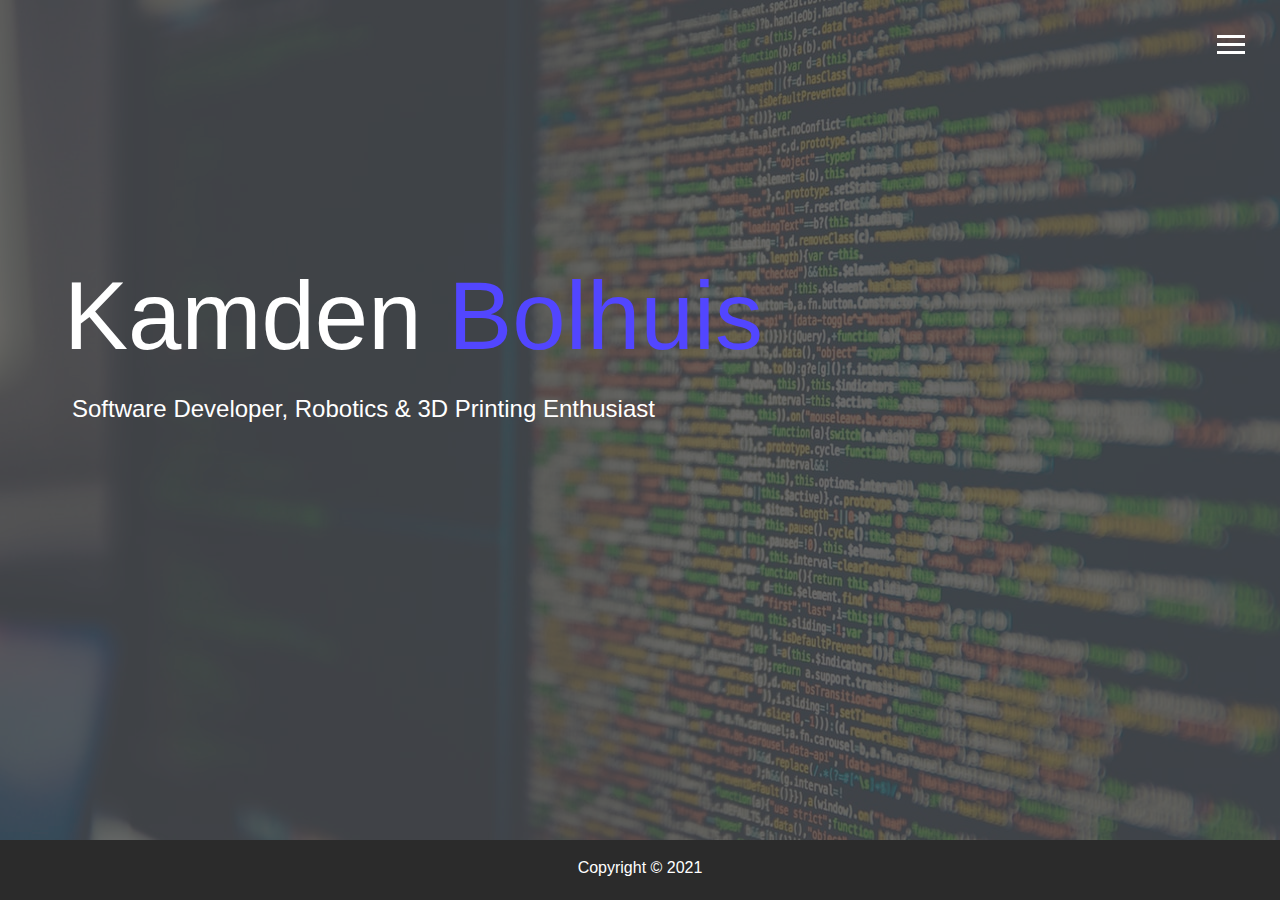
<file: index.html>
<!DOCTYPE html>
<html lang="en">

<head>
  <meta charset="UTF-8">
  <meta name="viewport" content="width=device-width, initial-scale=1.0">
  <meta http-equiv="X-UA-Compatible" content="ie=edge">
  <link rel="stylesheet" href="https://use.fontawesome.com/releases/v5.2.0/css/all.css" integrity="sha384-hWVjflwFxL6sNzntih27bfxkr27PmbbK/iSvJ+a4+0owXq79v+lsFkW54bOGbiDQ"
    crossorigin="anonymous">

  <link rel="stylesheet" href="css/main.css">
  <title>Kamden Bolhuis</title>
</head>

<body id="bg-image">
  <header>
    <div class="menu-btn">
      <div class="btn-line"></div>
      <div class="btn-line"></div>
      <div class="btn-line"></div>
    </div>

    <nav class="menu">
      <div class="menu-branding">
        <div class="portrait"></div>
      </div>
      <ul class="menu-nav">
        <li class="nav-item current">
          <a href="index.html" class="nav-link current">
            Home
          </a>
        </li>
        <li class="nav-item">
          <a href="about.html" class="nav-link">
            About Me
          </a>
        </li>
        <li class="nav-item">
          <a href="work.html" class="nav-link">
            My Work
          </a>
        </li>
        <li class="nav-item">
          <a href="contact.html" class="nav-link">
            Contact Me
          </a>
        </li>
      </ul>
    </nav>
  </header>

  <main id="home">
    <h1 class="lg-heading">
      Kamden
      <span class="text-secondary">Bolhuis</span>
    </h1>
    <h2 class="sm-heading">
      Software Developer, Robotics & 3D Printing Enthusiast
    </h2>
    <div class="icons">
      <a href="https://github.com/KamdenB">
        <i class="fab fa-github fa-2x"></i>
      </a>
    </div>
  </main>
  <footer id="main-footer" class="copy fixed-bottom"> 
    Copyright &copy; 2021
  </footer>
  <script src="js/main.js"></script>
</body>

</html>
</file>
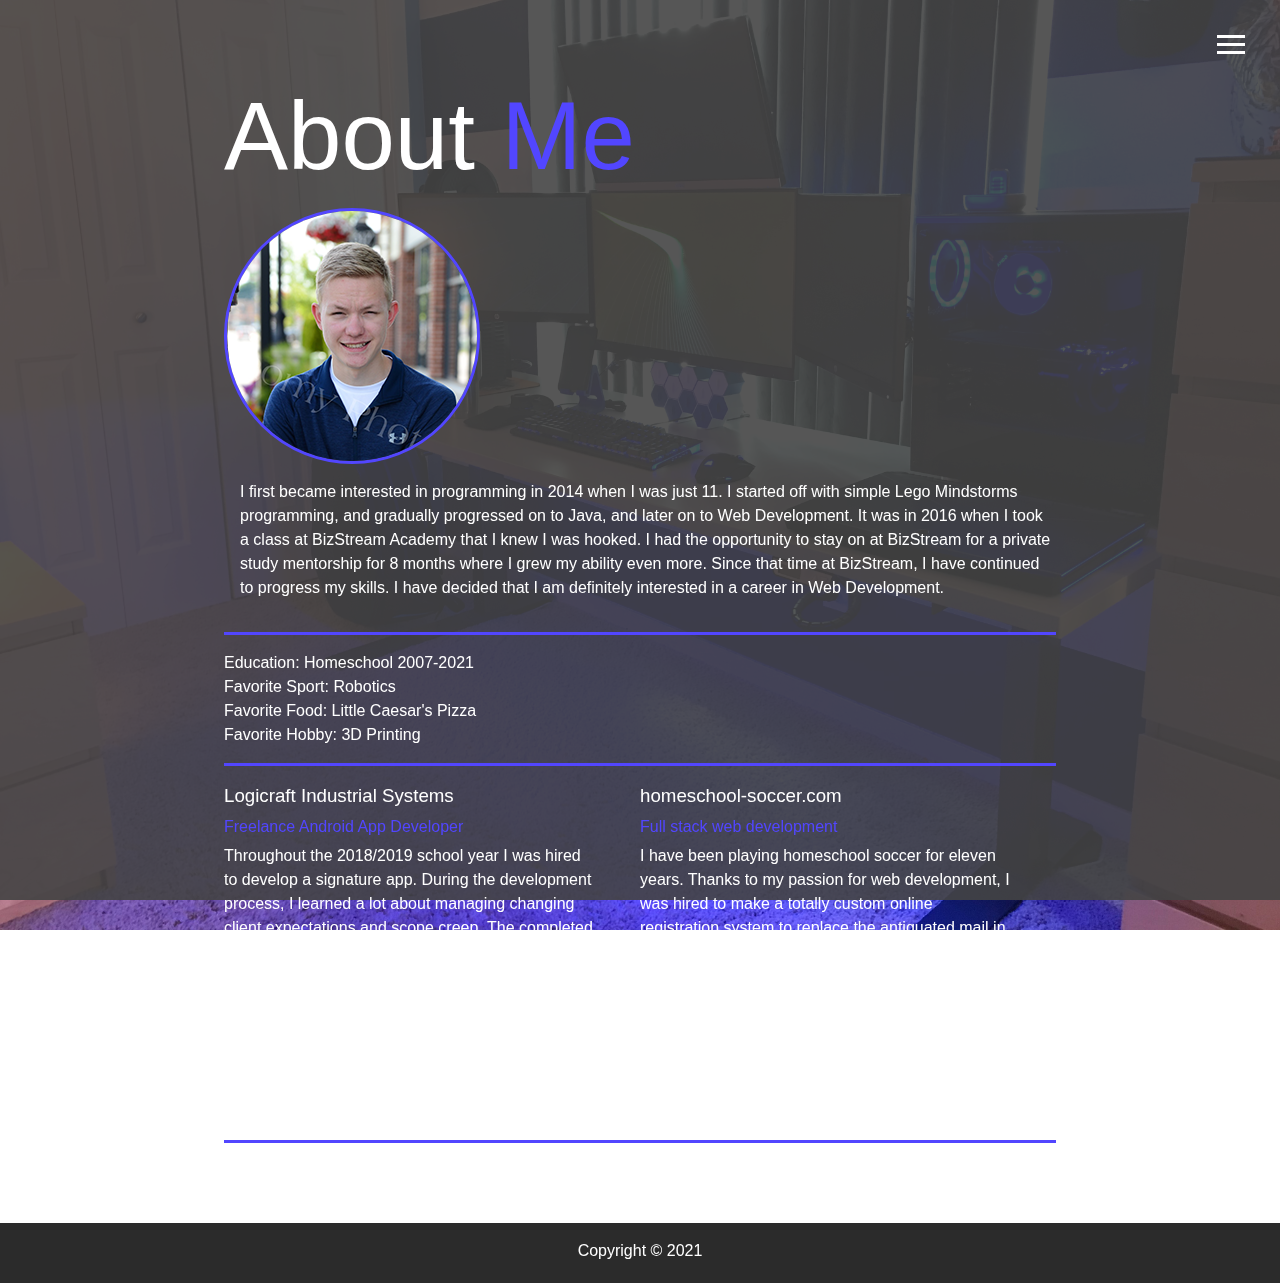
<file: about.html>
<!DOCTYPE html>
<html lang="en">

<head>
  <meta charset="UTF-8">
  <meta name="viewport" content="width=device-width, initial-scale=1.0">
  <meta http-equiv="X-UA-Compatible" content="ie=edge">
  <link rel="stylesheet" href="https://use.fontawesome.com/releases/v5.2.0/css/all.css" integrity="sha384-hWVjflwFxL6sNzntih27bfxkr27PmbbK/iSvJ+a4+0owXq79v+lsFkW54bOGbiDQ"
    crossorigin="anonymous">

  <link rel="stylesheet" href="css/main.css">
  <link rel="stylesheet" href="css/about_me.css">
  <title>Kamden Bolhuis - About</title>
</head>

<body id="about">
  <div id="about-bg-img"></div>
  <header>
    <div class="menu-btn">
      <div class="btn-line"></div>
      <div class="btn-line"></div>
      <div class="btn-line"></div>
    </div>

    <nav class="menu">
      <div class="menu-branding">
        <div class="portrait"></div>
      </div>
      <ul class="menu-nav">
        <li class="nav-item">
          <a href="index.html" class="nav-link current">
            Home
          </a>
        </li>
        <li class="nav-item current">
          <a href="about.html" class="nav-link">
            About Me
          </a>
        </li>
        <li class="nav-item">
          <a href="work.html" class="nav-link">
            My Work
          </a>
        </li>
        <li class="nav-item">
          <a href="contact.html" class="nav-link">
            Contact Me
          </a>
        </li>
      </ul>
    </nav>
  </header>

  <main id="about">
    <h1 class="lg-heading">
      About <span class="text-secondary">Me</span>
    </h1>
    <div class="about">
        <img src="img/portrait_3_small.png" alt="Kamden Bolhuis" class="bio-image">
        <div class="bio">
            <p>
              I first became interested in programming in 2014 when I was just 11. I started off with simple Lego Mindstorms programming, and gradually progressed on to Java, and later on to Web Development. It was in 2016 when I took a class at BizStream Academy that I knew I was hooked. I had the opportunity to stay on at BizStream for a private study mentorship for 8 months where I grew my ability even more. Since that time at BizStream, I have continued to progress my skills.
              I have decided that I am definitely interested in a career in Web Development.
            </p>
        </div>
    </div>
    <div class="mobile-break"></div>
    <div class="bio-favorites">
      <div class="favorties-1">
        <div>Education: Homeschool 2007-2021</div>
        <div>Favorite Sport: Robotics</div>
        <div>Favorite Food: Little Caesar's Pizza</div>
        <div>Favorite Hobby: 3D Printing</div>
      </div>
    </div>
    <div class="about-jobs">
      <div>
        <h3>Logicraft Industrial Systems</h3>
        <p class="job-desc text-secondary">Freelance Android App Developer</p>
        <p>Throughout the 2018/2019 school year I was hired to develop a signature app. During the development process, I learned a lot about managing changing client expectations and scope creep. The completed project was an app used to collect client signatures, upload them to google drive, and then insert them into a specific google sheet document. This app was built using the Ionic framework and custom GScripts to manage where the signature was put.</p>
      </div>
      <div>
        <h3>homeschool-soccer.com</h3>
        <p class="job-desc text-secondary">Full stack web development</p>
        <p>I have been playing homeschool soccer for eleven years. Thanks to my passion for web development, I was hired to make a totally custom online registration system to replace the antiquated mail in registration system. I was really interested in learning the MERN stack, so I knew this would be a good opportunity to learn it. It has been a great opportunity to write a functional website that would be heavily used. I learned a lot in the process, and I created a registration system smooth and easy for the users.</p>
      </div>
    </div>
  </main>

  <footer id="main-footer">
      Copyright &copy; 2021
  </footer>

  <script src="js/main.js"></script>
</body>

</html>
</file>
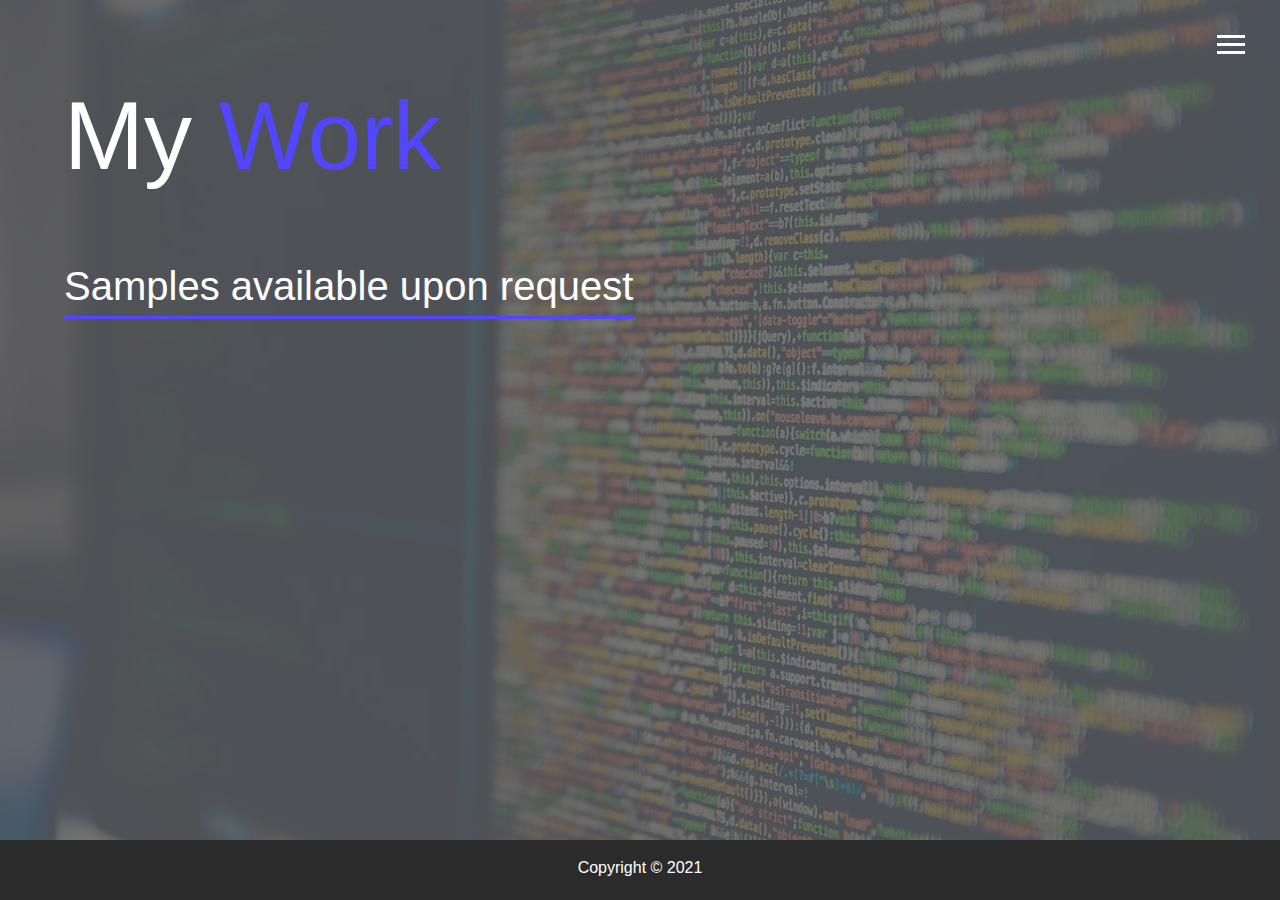
<file: work.html>
<!DOCTYPE html>
<html lang="en">

<head>
  <meta charset="UTF-8">
  <meta name="viewport" content="width=device-width, initial-scale=1.0">
  <meta http-equiv="X-UA-Compatible" content="ie=edge">
  <link rel="stylesheet" href="https://use.fontawesome.com/releases/v5.2.0/css/all.css" integrity="sha384-hWVjflwFxL6sNzntih27bfxkr27PmbbK/iSvJ+a4+0owXq79v+lsFkW54bOGbiDQ"
    crossorigin="anonymous">

  <link rel="stylesheet" href="css/main.css">
  <link rel="stylesheet" href="css/work.css">
  <title>Kamden Bolhuis - My Work</title>
</head>

<body id="work">
  <header>
    <div class="menu-btn">
      <div class="btn-line"></div>
      <div class="btn-line"></div>
      <div class="btn-line"></div>
    </div>

    <nav class="menu">
      <div class="menu-branding">
        <div class="portrait"></div>
      </div>
      <ul class="menu-nav">
        <li class="nav-item">
          <a href="index.html" class="nav-link current">
            Home
          </a>
        </li>
        <li class="nav-item">
          <a href="about.html" class="nav-link">
            About Me
          </a>
        </li>
        <li class="nav-item current">
          <a href="work.html" class="nav-link">
            My Work
          </a>
        </li>
        <li class="nav-item">
          <a href="contact.html" class="nav-link">
            Contact Me
          </a>
        </li>
      </ul>
    </nav>
  </header>

  <main id="">
    <h1 class="lg-heading">My <span class="text-secondary">Work</span></h1>
    <div class="projects">
        <!-- <div class="item">
            <a href="#!">
                <img src="img/projects/project1.jpg" alt="Project">
            </a>
            <a href="#!" class="btn-light">
                <i class="fas fa-eye"></i> Project
            </a>
            <a href="#!" class="btn-dark">
                <i class="fab fa-github"></i> Github
            </a>
        </div>
        <div class="item">
            <a href="#!">
                <img src="img/projects/project1.jpg" alt="Project">
            </a>
            <a href="#!" class="btn-light">
                <i class="fas fa-eye"></i> Project
            </a>
            <a href="#!" class="btn-dark">
                <i class="fab fa-github"></i> Github
            </a>
        </div> -->
      </div>
          <div class="work-placeholder">
            Samples available upon request
          </div>
  </main>

  <footer id="main-footer">
      Copyright &copy; 2021
  </footer>

  <script src="js/main.js"></script>
</body>

</html>
</file>
<file: css/main.css>
.menu-btn {
  position: absolute;
  z-index: 3;
  right: 35px;
  top: 35px;
  cursor: pointer;
  transition: all 0.5s ease-out;
}
.menu-btn .btn-line {
  width: 28px;
  height: 3px;
  margin: 0 0 5px 0;
  background: #fff;
  transition: all 0.5s ease-out;
}
.menu-btn.close {
  transform: rotate(180deg);
}
.menu-btn.close .btn-line:nth-child(1) {
  transform: rotate(45deg) translate(5px, 5px);
}
.menu-btn.close .btn-line:nth-child(2) {
  opacity: 0;
}
.menu-btn.close .btn-line:nth-child(3) {
  transform: rotate(-45deg) translate(7px, -6px);
}

.menu {
  position: fixed;
  top: 0;
  width: 100%;
  visibility: hidden;
}
.menu.show {
  visibility: visible;
}
.menu-branding,
.menu-nav {
  display: flex;
  flex-flow: column wrap;
  align-items: center;
  justify-content: center;
  float: left;
  width: 50%;
  height: 100vh;
  overflow: hidden;
}
.menu-branding {
  border-right: 1.5px solid #5246ff;
}
.menu-nav {
  border-left: 1.5px solid #5246ff;
  margin: 0;
  padding: 0;
  background: rgba(55, 55, 55, 0.9);
  list-style: none;
  transform: translate3d(0, -100%, 0);
  transition: all 0.5s ease-out;
}
.menu-nav.show {
  transform: translate3d(0, 0, 0);
}
.menu-branding {
  background: rgba(68, 68, 68, 0.9);
  transform: translate3d(0, 100%, 0);
  transition: all 0.5s ease-out;
}
.menu-branding.show {
  transform: translate3d(0, 0, 0);
}
.menu-branding .portrait {
  width: 250px;
  height: 250px;
  background: url("../img/portrait.png");
  background-color: #444;
  background-size: cover;
  border-radius: 50%;
  border: solid 3px #5246ff;
}
.menu .nav-item {
  transform: translate3d(600px, 0, 0);
  transition: all 0.5s ease-out;
}
.menu .nav-item.show {
  transform: translate3d(0, 0, 0);
}
.menu .nav-item.current > a {
  color: #5246ff;
}
.menu .nav-item.current > a:hover {
  border-bottom: 1px solid #fff;
}
.menu .nav-link {
  display: inline-block;
  position: relative;
  font-size: 2.5rem;
  text-transform: uppercase;
  padding: 1rem 0;
  font-weight: 300;
  color: #fff;
  text-decoration: none;
  /* transition: all 0.3s ease-in-out; */
}
.menu .nav-link:hover {
  /* color: #5246ff; */
  border-bottom: 1px solid #5246ff;
}

.nav-item:nth-child(1) {
  transition-delay: 0.1s;
}

.nav-item:nth-child(2) {
  transition-delay: 0.15s;
}

.nav-item:nth-child(3) {
  transition-delay: 0.2s;
}

.nav-item:nth-child(4) {
  transition-delay: 0.25s;
}

.btn,
.btn-dark,
.btn-light {
  display: block;
  padding: 0.5rem 1rem;
  border: 0;
  margin-bottom: 0.3rem;
  transition: all 0.25s ease-out;
}
.btn:hover,
.btn-dark:hover,
.btn-light:hover {
  background-color: #5246ff;
  color: #000;
  transition: all 0.25s ease-out;
}

.btn-dark {
  background: black;
  color: #fff;
}

.btn-light {
  background: #c4c4c4;
  color: #333;
}

* {
  box-sizing: border-box;
}

body {
  /* background: #444; */
  color: #fff;
  height: 100%;
  margin: 0;
  font-family: "Segoe UI", Tahoma, Geneva, Verdana, sans-serif;
  line-height: 1.5;
}
body#bg-image {
  background: url("../img/background2.png");
  background-attachment: fixed;
  background-size: cover;
}
body#bg-image:after {
  content: "";
  position: absolute;
  top: 0;
  right: 0;
  width: 100%;
  height: 100%;
  z-index: -1;
  background: rgba(68, 68, 68, 0.8);
}

h1,
h2,
h3 {
  margin: 0;
  font-weight: 400;
}
h1.lg-heading,
h2.lg-heading,
h3.lg-heading {
  font-size: 6rem;
}
h1.sm-heading,
h2.sm-heading,
h3.sm-heading {
  margin-bottom: 2rem;
  padding: 0.2rem .5rem;
}

a {
  color: #fff;
  text-decoration: none;
}

header {
  position: fixed;
  z-index: 2;
  width: 100%;
}

.text-secondary {
  color: #5246ff;
}

main {
  text-align: left;
  padding: 4rem;
  min-height: calc(100vh - 60px);
}
main .icons {
  margin-top: 1rem;
  margin-left: .5rem;
}
main .icons a {
  padding: 0.4rem;
}
main .icons a:hover {
  color: #5246ff;
  transition: all 0.5s ease-out;
}
main#home {
  overflow: hidden;
}
main#home h1 {
  margin-top: 20vh;
}

.boxes {
  /* display: flex;
  flex-wrap: wrap; */
  /* justify-content: space-evenly; */
  /* align-items: left; */
  margin-top: 1rem;
}
div.email {
  font-size: 2rem;
  padding: 1.5rem .5rem;
  text-align: left;
  margin-bottom: 3rem;
  transition: all 0.5s ease-out;
}

#main-footer {
  text-align: center;
  padding: 1rem;
  background: #2b2b2b;
  color: #fff;
  height: 60px;
}

@media screen and (min-width: 1171px) {
  .projects {
    grid-template-columns: repeat(4, 1fr);
  }
}

@media screen and (min-width: 769px) and (max-width: 1170px) {
  .projects {
    grid-template-columns: repeat(3, 1fr);
  }
}

@media screen and (max-width: 768px) {
  body#bg-image, body#contact {
    overflow: hidden;
  }
  body#bg-image::after {
    background: none;
  }
  h1.lg-heading {
    font-size: 4rem;
    padding-bottom: 1rem;
  }
  .menu .nav-link {
    font-size: 1.4rem;
  }
  main {
    align-items: center;
    text-align: center;
  }
  main .lg-heading {
    line-height: 1;
    margin-bottom: 1rem;
  }
  ul.menu-nav,
  div.menu-branding {
    float: none;
    width: 100%;
    min-height: 0;
  }
  ul.menu-nav.show,
  div.menu-branding.show {
    transform: translate3d(0, 0, 0);
  }
  .menu-branding {
    border-right: none;
  }
  .menu-nav {
    border-top: 4px solid #5246ff;
    border-left: none;
    height: 75vh;
    transform: translate3d(100%, 0, 0);
    background:rgba(55, 55, 55, 1);
    justify-content: initial;
    padding-top: 2rem;
    /* font-size: 20px; */
  }
  .menu-branding {
    height: 25vh;
    transform: translate3d(-100%, 0, 0);
    background: rgba(68, 68, 68, 1);
  }
  .menu-branding .portrait {
    background: url("../img/portrait_small.png");
    background-size: cover;
    height: 150px;
    width: 150px;
  }
  .work-placeholder {
    border-bottom: 3px solid #5246ff;
    text-align: center;
  }
  .fixed-bottom {
    /* z-index: 5; */
    bottom: 0;
    left: 0;
    position: fixed;
    width: 100%;
  }
}

@media screen and (max-width: 500px) {
  main#home h1 {
    margin-top: 10vh;
  }
  .projects {
    grid-template-columns: 1fr;
  }
}
</file>
<file: css/about_me.css>
body#about {
    background: url("../img/setup.jpg") no-repeat center center;
    background-size: cover;
    background-position: center;
    background-attachment: fixed;
}

body#about::after {
    content: "";
    position: fixed;
    top: 0;
    right: 0;
    width: 100%;
    height: 100%;
    z-index: -1;
    background: rgba(68, 68, 68, 0.9);
}
h1.lg-heading {
    padding: 0 10rem;
}

.about {
    display: flex;
    flex-wrap: wrap;
    /* grid-template: 1fr 1fr;
    justify-content: center; */
    /* width: 100%; */
}

.about, .bio-favorites, .about-jobs {
    margin: 0 10rem;
}

img.bio-image {
    border-radius: 50%;
    border: #5246ff 3px solid;
    grid-column: 1 / 2;
}

.bio {
    padding-left: 1rem;
    /* min-width: 400px; */
}

.bio-favorites, .about, .about-jobs>div {
    padding-bottom: 1rem;
    border-bottom: 3px solid #5246ff;
    margin-bottom: 1rem;
}

.job-desc {
    margin: .3rem 0;
}

.job-desc~p {
    margin-top: 0;
}

.about-jobs {
    display: flex;
    flex: 1 1 300px;
    flex-wrap: wrap;
}

.about-jobs div {
    max-width: 100%;
    flex: 1 1 400px;
    /* min-width: 300px; */
}

.about-jobs div p~p {
    max-width: 90%;
}

@media screen and (max-width: 1020px) {
   .bio {
       padding: 0;
   } 
}

@media screen and (max-width: 750px) {
    .bio {
        min-width: 70vw;
    }
}

@media screen and (max-width: 887px) {
    h1.lg-heading {
        font-size: 5rem;
    }
}

@media screen and (max-width: 815px) {
    h1.lg-heading {
        font-size: 4.5rem;
    }
}

@media screen and (max-width: 777px) {
    h1.lg-heading {
        font-size: 4.25rem;
    }
}

/* Iphone 6/7/8 Plus */
@media screen and (max-width: 750px) {
    body#about {
        background-attachment: fixed;
    }
    p.job-desc {
        margin:0;
    }
    p.job-desc~p {
        margin-top: .3rem;
    }
    .about-jobs>div {
        width: 100%;
        margin-top: .75rem;
        padding-bottom: .75rem;
        border-bottom: 3px solid #5246ff;
    }
    .about, h1.lg-heading, .bio-favorites, .about-jobs {
        padding: 0;
    }
    h1.lg-heading {
        font-size: 3rem;
        text-align: center;
    }
    .about, .bio-favorites, .about-jobs {
        margin: 0;
    }
    
    .bio-favorites {
        padding: .75rem 0;
    }
    .about {
        width: 100%;
        margin: 0;
    }
    .about .bio-image {
        display: block;
        margin: 0 auto;
    }
    .bio .text-secondary {
        text-align: center;
    }
    .bio {
        padding: 0;
    }
    #about {
        text-align: left;
    }
}

/* Iphone 6/7/8 Plus */
/* @media screen and (max-width: 750px) { 
    .about, h1.lg-heading, .bio-favorites, .about-jobs {
        padding: 0 5rem;
    }
    h1.lg-heading {
        font-size: 3rem;
    }
} */

/* .about-info {
    left: 0;
    display: flex;
    grid-gap: 30px;
    grid-template-areas:
      "bioimage bio bio";
    grid-template-columns: repeat(1, 1fr);
  }
  .about-info .bio-image {
    grid-area: bioimage;
    margin: auto;
    border-radius: 50%;
    border: #5246ff 3px solid;
  }
  .about-info .bio {
    grid-area: bio;
    font-size: 1.5rem;
  }
  .favorites-1 {
      grid-area: fav1;
  }
  .favorites-2 {
      grid-area: fav2;
  }
  .about-info .job-1 {
    grid-area: job1;
  }
  .about-info .job-2 {
    grid-area: job2;
  }
  .about-info .job-3 {
    grid-area: job3;
  }
  .about-info .bio-favorites {
      grid-area: bio-favorite;
  }
  .about-info .job {
    background: #515151;
    padding: 0.5rem;
    border-bottom: #5246ff 5px solid;
  } */
</file>
<file: css/work.css>
body#work {
    background-image: url('../img/background2.png');
    background-attachment: fixed;
    background-size: cover;
    background-position: center;
}

body#work::after {
    content: "";
    position: absolute;
    top: 0;
    left: 0;
    width: 100%;
    height: 100%;
    z-index: -1;
    background: rgba(86, 86, 86, 0.8);
}

.projects {
    display: grid;
    grid-gap: 0.7rem;
    grid-template-columns: repeat(3, 1fr);
}

.projects > .placeholder {
    font-size: 4rem;
    place-items: center;
}
.projects img {
    width: 100%;
    border: 3px solid #fff;
    transition: all 0.5s ease-out;
}
.projects img:hover {
    opacity: 0.5;
    border-color: #5246ff;
    transition: all 0.5s ease-out;
}

.work-placeholder {
    display: table-cell;
    padding-top: 3rem;
    font-size: 2.5rem;
    border-bottom: 3px solid #5246ff;
} 


@media screen and (max-width: 768px) {
    body {
        overflow: hidden;
    }
    body#work::after {
        height: 100%;
    }
   .work-placeholder {
        padding-top: 3rem;
        font-size: 2.5rem;
        width: 50%;
        display: block;
        margin: 0 auto;
        border-bottom: 3px solid #5246ff;
    } 
}
</file>
